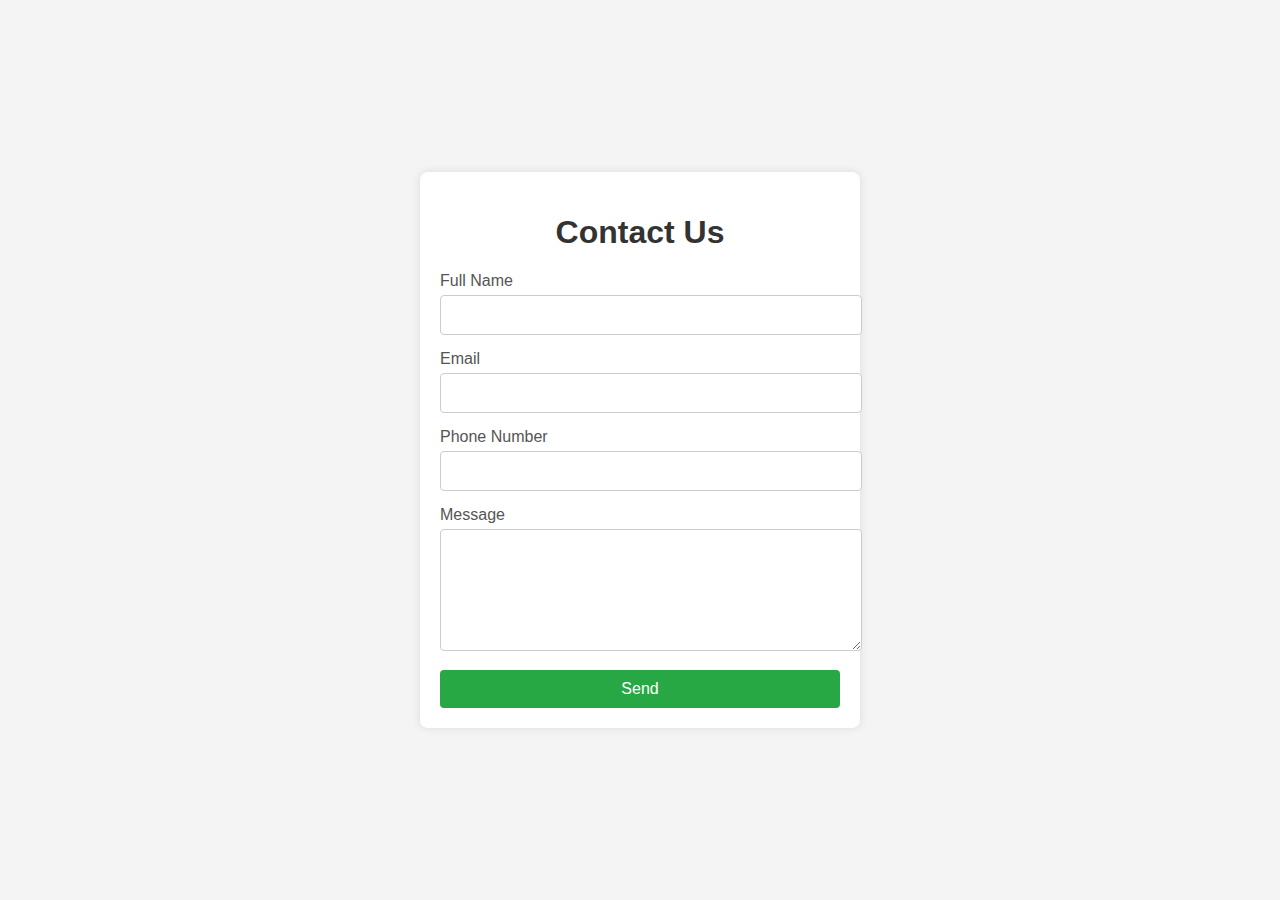
<file: form.html>
<!DOCTYPE html>
<html lang="en">
<head>
    <meta charset="UTF-8">
    <meta name="viewport" content="width=device-width, initial-scale=1.0">
    <title>Custom Form to Google Forms</title>
    <style>
        body {
            font-family: Arial, sans-serif;
            background-color: #f4f4f4;
            display: flex;
            justify-content: center;
            align-items: center;
            height: 100vh;
            margin: 0;
        }

        .form-container {
            background-color: white;
            padding: 20px;
            border-radius: 8px;
            box-shadow: 0 0 10px rgba(0, 0, 0, 0.1);
            width: 100%;
            max-width: 400px;
        }

        h1 {
            text-align: center;
            color: #333;
        }

        .form-group {
            margin-bottom: 15px;
        }

        .form-group label {
            display: block;
            margin-bottom: 5px;
            color: #555;
        }

        .form-group input,
        .form-group textarea {
            width: 100%;
            padding: 10px;
            border: 1px solid #ccc;
            border-radius: 4px;
            font-size: 16px;
        }

        .form-group textarea {
            resize: vertical;
            height: 100px;
        }

        .submit-btn {
            width: 100%;
            padding: 10px;
            background-color: #28a745;
            border: none;
            border-radius: 4px;
            color: white;
            font-size: 16px;
            cursor: pointer;
        }

        .submit-btn:hover {
            background-color: #218838;
        }
    </style>
</head>
<body>
    <div class="form-container">
        <h1>Contact Us</h1>
        <form action="https://docs.google.com/forms/d/e/1FAIpQLScuT_v237ikhoBwT3yr_20933IeOHTitMRP4ykFI4-ESxJmMg/formResponse" method="POST" target="_blank">
            <div class="form-group">
                <label for="fullname">Full Name</label>
                <input type="text" id="fullname" name="entry.99802494" required>
            </div>
            <div class="form-group">
                <label for="email">Email</label>
                <input type="email" id="email" name="entry.1528339953" required>
            </div>
            <div class="form-group">
                <label for="phonenumber">Phone Number</label>
                <input type="text" id="phonenumber" name="entry.822223779" required>
            </div>
            <div class="form-group">
                <label for="message">Message</label>
                <textarea id="message" name="entry.2014478615" required></textarea>
            </div>
            <button type="submit" class="submit-btn">Send</button>
        </form>
    </div>
</body>
</html>
</file>
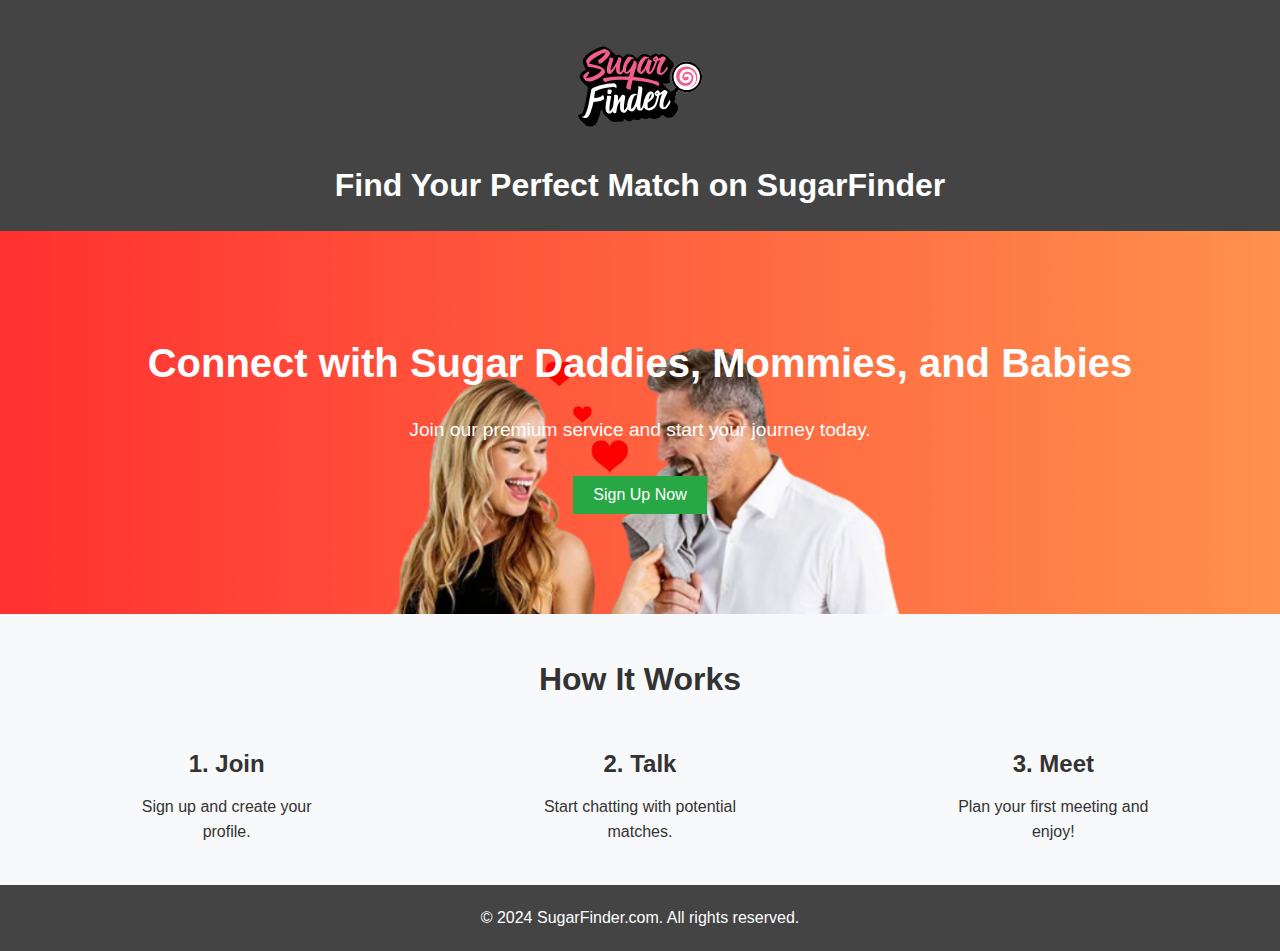
<file: login.html>
<!DOCTYPE html>
<html lang="en">
<head>
    <meta charset="UTF-8">
    <meta name="viewport" content="width=device-width, initial-scale=1.0">
    <title>SugarFinder.com - Premium Dating</title>
    <link rel="stylesheet" href="login.css">
</head>
<body>
    <header>
        <div class="logo">
            <img src="glocks.svg" alt="SugarFinder Logo">
        </div>
        <h1>Find Your Perfect Match on SugarFinder</h1>
    </header>

    <section class="hero">
        <h2>Connect with Sugar Daddies, Mommies, and Babies</h2>
        <p>Join our premium service and start your journey today.</p>
        <button id="signupButton">Sign Up Now</button>
    </section>

    <section id="signupFormSection" class="signup-form">
        <h2>Sign Up and Find Your Match</h2>
        <form id="signupForm">
            <label for="userType">I am a:</label>
            <select id="userType" required>
                <option value="">Select...</option>
                <option value="sugarDaddy">Sugar Daddy</option>
                <option value="sugarMommy">Sugar Mommy</option>
                <option value="sugarBaby">Sugar Baby</option>
            </select>

            <label for="genderPreference">Looking for:</label>
            <select id="genderPreference" required>
                <option value="">Select...</option>
                <option value="male">Male</option>
                <option value="female">Female</option>
            </select>

            <label for="ethnicityPreference">Ethnicity Preference:</label>
            <select id="ethnicityPreference" required>
                <option value="">Select...</option>
                <option value="any">Any</option>
                <option value="white">White</option>
                <option value="black">Black</option>
                <option value="asian">Asian</option>
                <option value="latino">Latino</option>
            </select>

            <label for="agePreference">Age Range:</label>
            <input type="number" id="ageMin" placeholder="Min Age" required>
            <input type="number" id="ageMax" placeholder="Max Age" required>

            <button type="submit">Find Matches</button>
        </form>
    </section>

    <section class="how-it-works">
        <h2>How It Works</h2>
        <div class="steps">
            <div class="step">
                <h3>1. Join</h3>
                <p>Sign up and create your profile.</p>
            </div>
            <div class="step">
                <h3>2. Talk</h3>
                <p>Start chatting with potential matches.</p>
            </div>
            <div class="step">
                <h3>3. Meet</h3>
                <p>Plan your first meeting and enjoy!</p>
            </div>
        </div>
    </section>

    <footer>
        <p>&copy; 2024 SugarFinder.com. All rights reserved.</p>
    </footer>

    <script src="script.js"></script>
</body>
</html>
</file>
<file: login.css>
/* Reset */
* {
    margin: 0;
    padding: 0;
    box-sizing: border-box;
}

body {
    font-family: Arial, sans-serif;
    background-color: #f8f9fa;
    color: #333;
    line-height: 1.6;
}

header {
    text-align: center;
    padding: 20px;
    background-color: #444;
    color: #fff;
}

header .logo img {
    max-width: 150px;
}

.hero {
    background: url('Home\ \(1\).png') no-repeat center center/cover;
    color: #fff;
    text-align: center;
    padding: 100px 20px;
}

.hero h2 {
    font-size: 2.5em;
    margin-bottom: 20px;
}

.hero p {
    font-size: 1.2em;
    margin-bottom: 30px;
}

.hero button {
    background-color: #28a745;
    color: #fff;
    padding: 10px 20px;
    border: none;
    cursor: pointer;
    font-size: 1em;
    transition: background-color 0.3s ease;
}

.hero button:hover {
    background-color: #218838;
}

.signup-form {
    background-color: #fff;
    padding: 40px;
    max-width: 500px;
    margin: 40px auto;
    border-radius: 10px;
    box-shadow: 0 0 10px rgba(0, 0, 0, 0.1);
    display: none;
}

.signup-form h2 {
    text-align: center;
    margin-bottom: 20px;
}

.signup-form label {
    display: block;
    margin-bottom: 10px;
}

.signup-form select, .signup-form input {
    width: 100%;
    padding: 10px;
    margin-bottom: 20px;
    border: 1px solid #ccc;
    border-radius: 5px;
}

.signup-form button {
    width: 100%;
    padding: 10px;
    background-color: #28a745;
    color: #fff;
    border: none;
    cursor: pointer;
    font-size: 1em;
    transition: background-color 0.3s ease;
}

.signup-form button:hover {
    background-color: #218838;
}

.how-it-works {
    padding: 40px 20px;
    text-align: center;
}

.how-it-works h2 {
    margin-bottom: 40px;
    font-size: 2em;
}

.how-it-works .steps {
    display: flex;
    justify-content: space-around;
}

.how-it-works .step {
    max-width: 200px;
}

.how-it-works .step h3 {
    font-size: 1.5em;
    margin-bottom: 10px;
}

.how-it-works .step p {
    font-size: 1em;
}

footer {
    background-color: #444;
    color: #fff;
    text-align: center;
    padding: 20px;
}
</file>
